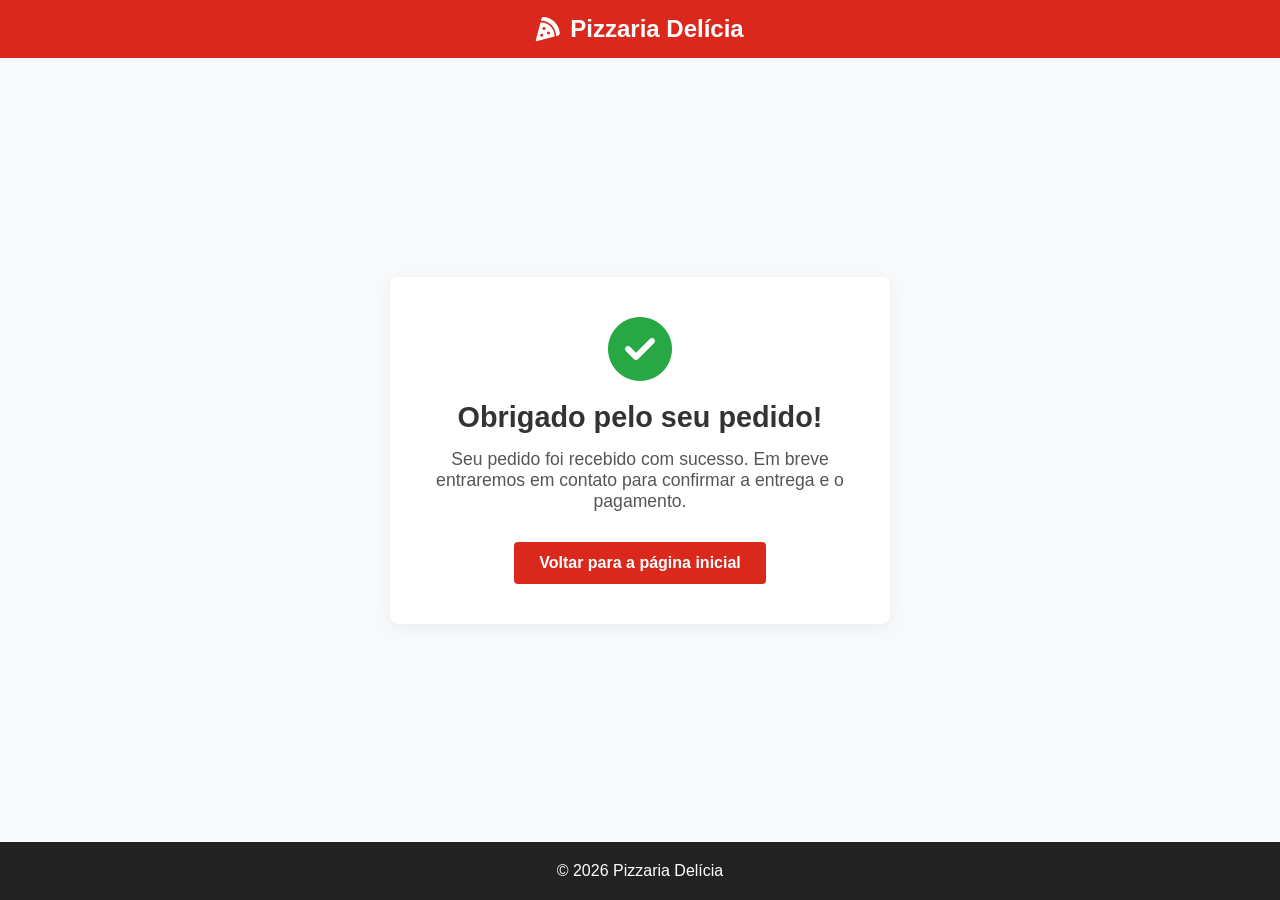
<file: obrigado.html>
<!DOCTYPE html>
<html lang="pt-BR">
<head>
    <meta charset="UTF-8">
    <meta name="viewport" content="width=device-width, initial-scale=1.0">
    <title>Pedido Confirmado - Pizzaria Delícia</title>
    <link rel="stylesheet" href="https://cdnjs.cloudflare.com/ajax/libs/font-awesome/6.4.0/css/all.min.css">
    <link rel="stylesheet" href="css/estilos_obrigado.css" />
    <link rel="icon" type="image/svg+xml" href="img/pizza-slice-solid-full.svg">

</head>
<body>

    <header>
        <a href="index.html" class="logo">
            <i class="fa-solid fa-pizza-slice"></i> Pizzaria Delícia
        </a>
    </header>

    <main>
        <div class="mensagem-sucesso">
            <i class="fa-solid fa-circle-check"></i>
            <h1>Obrigado pelo seu pedido!</h1>
            <p>Seu pedido foi recebido com sucesso. Em breve entraremos em contato para confirmar a entrega e o pagamento.</p>
            <a href="index.html" class="btn-voltar">Voltar para a página inicial</a>
        </div>
    </main>

    <footer>
        <p>&copy; 2026 Pizzaria Delícia</p>
    </footer>

</body>
</html>
</file>
<file: css/estilos_obrigado.css>
:root {
    --cor-primaria: #da291c;
    --cor-botao: #28a745;
    --cor-fundo-claro: #ffffff;
    --cor-texto: #333333;
}

* {
    margin: 0;
    padding: 0;
    box-sizing: border-box;
    font-family: 'Roboto', sans-serif;
}

body {
    color: var(--cor-texto);
    display: flex;
    flex-direction: column;
    min-height: 100vh;
}

header {
    background-color: var(--cor-primaria);
    padding: 15px 5%;
    display: flex;
    justify-content: center;
    align-items: center;
    box-shadow: 0 2px 10px rgba(0,0,0,0.1);
}

.logo {
    color: #ffffff;
    font-size: 1.5rem;
    font-weight: 700;
    text-decoration: none;
    display: flex;
    align-items: center;
    gap: 10px;
}

/* Área central de mensagem */
main {
    flex: 1;
    display: flex;
    flex-direction: column;
    align-items: center;
    justify-content: center;
    text-align: center;
    padding: 40px 20px;
    background-color: #f8f9fa;
}

.mensagem-sucesso {
    background: white;
    padding: 40px;
    border-radius: 8px;
    box-shadow: 0 4px 15px rgba(0,0,0,0.05);
    max-width: 500px;
}

.mensagem-sucesso i {
    font-size: 4rem;
    color: var(--cor-botao);
    margin-bottom: 20px;
}

.mensagem-sucesso h1 {
    font-size: 1.8rem;
    margin-bottom: 15px;
}

.mensagem-sucesso p {
    font-size: 1.1rem;
    color: #555;
    margin-bottom: 30px;
}

.btn-voltar {
    display: inline-block;
    background-color: var(--cor-primaria);
    color: white;
    text-decoration: none;
    padding: 12px 25px;
    border-radius: 4px;
    font-weight: bold;
    transition: opacity 0.3s;
}

.btn-voltar:hover {
    opacity: 0.9;
}

footer {
    background-color: #222222;
    color: white;
    text-align: center;
    padding: 20px 5%;
}
</file>
<file: DESAFIO/css/estilos_obrigado.css>
:root {
    --cor-primaria: #da291c;
    --cor-botao: #28a745;
    --cor-fundo-claro: #ffffff;
    --cor-texto: #333333;
}

* {
    margin: 0;
    padding: 0;
    box-sizing: border-box;
    font-family: 'Roboto', sans-serif;
}

body {
    color: var(--cor-texto);
    display: flex;
    flex-direction: column;
    min-height: 100vh;
}

header {
    background-color: var(--cor-primaria);
    padding: 15px 5%;
    display: flex;
    justify-content: center;
    align-items: center;
    box-shadow: 0 2px 10px rgba(0,0,0,0.1);
}

.logo {
    color: #ffffff;
    font-size: 1.5rem;
    font-weight: 700;
    text-decoration: none;
    display: flex;
    align-items: center;
    gap: 10px;
}

/* Área central de mensagem */
main {
    flex: 1;
    display: flex;
    flex-direction: column;
    align-items: center;
    justify-content: center;
    text-align: center;
    padding: 40px 20px;
    background-color: #f8f9fa;
}

.mensagem-sucesso {
    background: white;
    padding: 40px;
    border-radius: 8px;
    box-shadow: 0 4px 15px rgba(0,0,0,0.05);
    max-width: 500px;
}

.mensagem-sucesso i {
    font-size: 4rem;
    color: var(--cor-botao);
    margin-bottom: 20px;
}

.mensagem-sucesso h1 {
    font-size: 1.8rem;
    margin-bottom: 15px;
}

.mensagem-sucesso p {
    font-size: 1.1rem;
    color: #555;
    margin-bottom: 30px;
}

.btn-voltar {
    display: inline-block;
    background-color: var(--cor-primaria);
    color: white;
    text-decoration: none;
    padding: 12px 25px;
    border-radius: 4px;
    font-weight: bold;
    transition: opacity 0.3s;
}

.btn-voltar:hover {
    opacity: 0.9;
}

footer {
    background-color: #222222;
    color: white;
    text-align: center;
    padding: 20px 5%;
}
</file>
